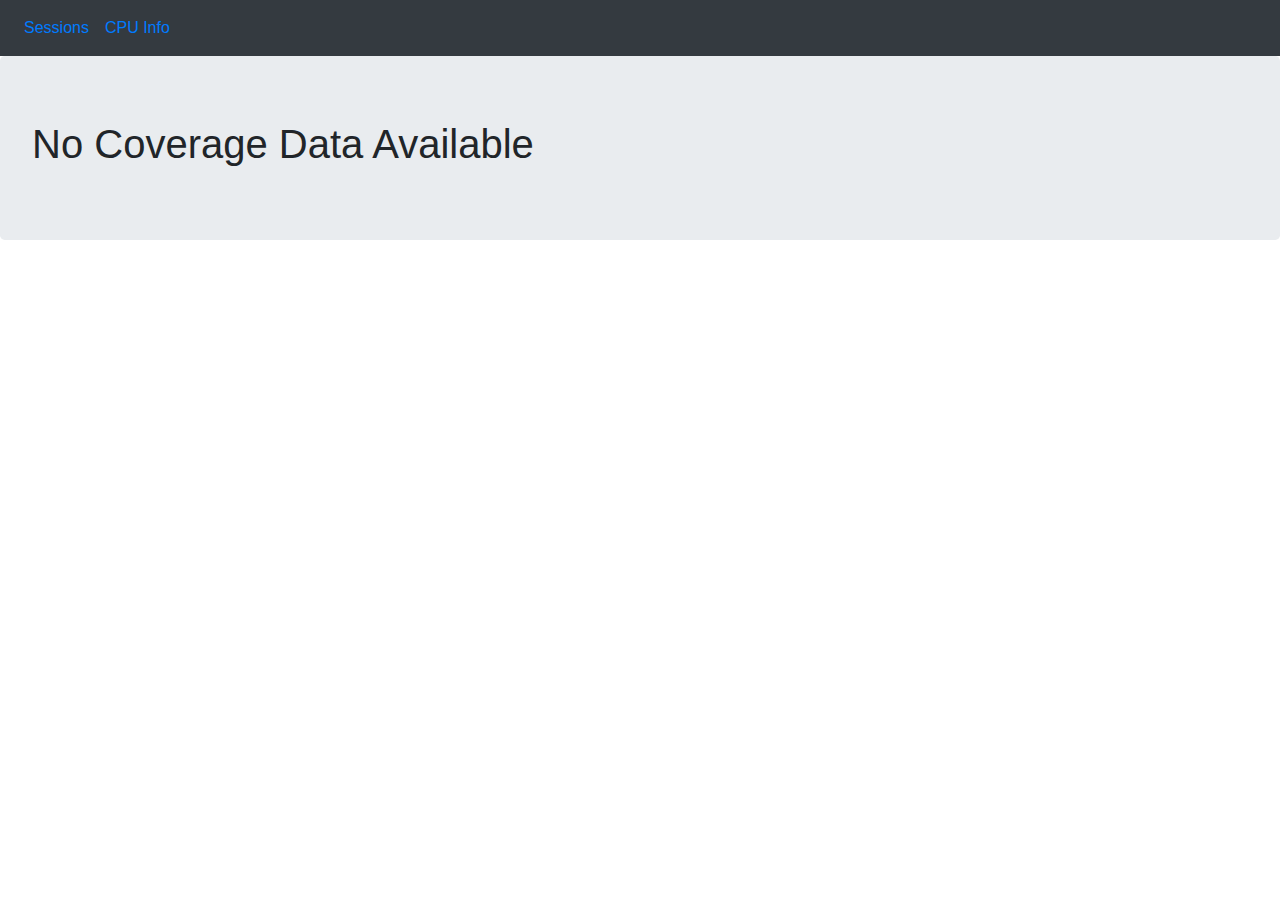
<file: cgcserv/static/nocoverage.html>
<!doctype html>
<html lang="en">
<head>
	<title>Bootstrap Example</title>
	<meta charset="utf-8">
	<meta name="viewport" content="width=device-width, initial-scale=1">
	<link rel="stylesheet" href="https://maxcdn.bootstrapcdn.com/bootstrap/4.3.1/css/bootstrap.min.css">
	<script src="https://ajax.googleapis.com/ajax/libs/jquery/3.3.1/jquery.min.js"></script>
	<script src="https://cdnjs.cloudflare.com/ajax/libs/popper.js/1.14.7/umd/popper.min.js"></script>
	<script src="https://maxcdn.bootstrapcdn.com/bootstrap/4.3.1/js/bootstrap.min.js"></script>
</head>
<body>
<nav class="navbar navbar-expand-sm bg-dark">
	<ul class="navbar-nav">
		<li class="nav-item">
			<a class="nav-link" href="/">Sessions</a>
		</li>
		<li class="nav-item">
			<a class="nav-link" href="#">CPU Info</a>
		</li>
	</ul>
</nav>
<div class="jumbotron">
	<h1>No Coverage Data Available</h1>
</div>
</body>
</html>
</file>
